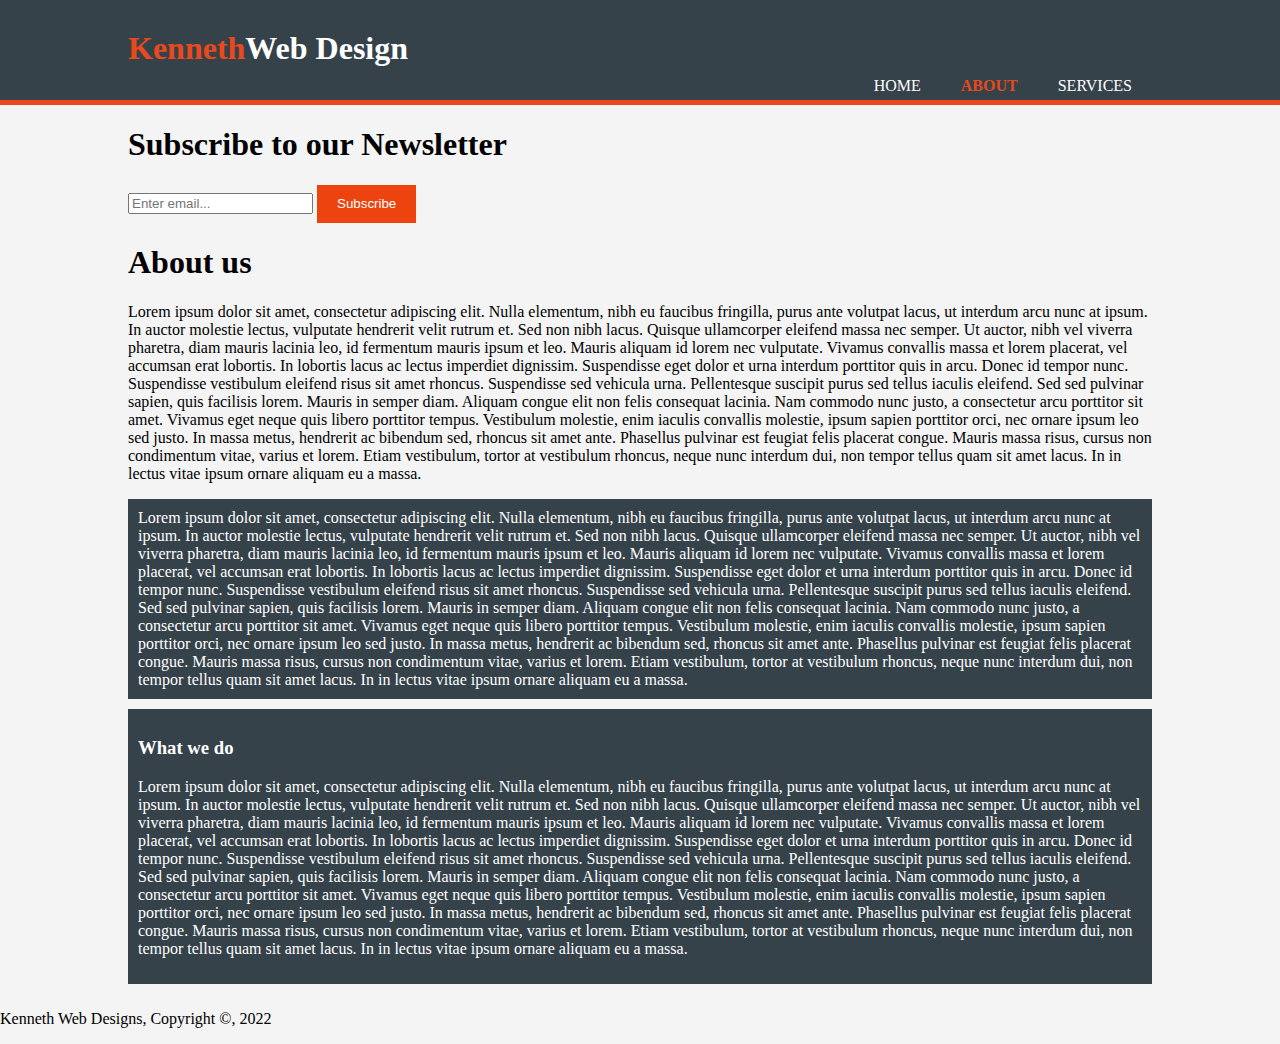
<file: about.html>
<!doctype html>
<html>
<head>
<meta charset="UTF-8">
<meta name="viewport" content="width=device-width">
<title>Kenneth Web Design | About</title>
	<link rel="stylesheet" type="text/css" href="style.css">
</head>

<body>
	<header>
		<div class="container">
			<div id="branding">
			<h1><span class="highlight">Kenneth</span>Web Design</h1>
			</div>
			<nav>
				<ul>
					<li><a href="index.html">Home</a></li>
					<li class="current"><a href="about.html">About</a></li>
					<li><a href="services.html">Services</a></li>
				</ul>
			</nav>
		</div>
	</header>
	<section id="newsletter">
		<div class="container">
			<h1>Subscribe to our Newsletter</h1>
			<form>
				<input type="email" placeholder="Enter email...">
				<button type="submit" class="button_1">Subscribe</button>
			</form>
		</div>
	</section>
	<section id="main">
		<div class="container">
			<article id="main-col">
				<h1 class="page-title">About us</h1>
				<p>Lorem ipsum dolor sit amet, consectetur adipiscing elit. Nulla elementum, nibh eu faucibus fringilla, purus ante volutpat lacus, ut interdum arcu nunc at ipsum. In auctor molestie lectus, vulputate hendrerit velit rutrum et. Sed non nibh lacus. Quisque ullamcorper eleifend massa nec semper. Ut auctor, nibh vel viverra pharetra, diam mauris lacinia leo, id fermentum mauris ipsum et leo. Mauris aliquam id lorem nec vulputate. Vivamus convallis massa et lorem placerat, vel accumsan erat lobortis. In lobortis lacus ac lectus imperdiet dignissim. Suspendisse eget dolor et urna interdum porttitor quis in arcu.

				Donec id tempor nunc. Suspendisse vestibulum eleifend risus sit amet rhoncus. Suspendisse sed vehicula urna. Pellentesque suscipit purus sed tellus iaculis eleifend. Sed sed pulvinar sapien, quis facilisis lorem. Mauris in semper diam. Aliquam congue elit non felis consequat lacinia. Nam commodo nunc justo, a consectetur arcu porttitor sit amet. Vivamus eget neque quis libero porttitor tempus. Vestibulum molestie, enim iaculis convallis molestie, ipsum sapien porttitor orci, nec ornare ipsum leo sed justo. In massa metus, hendrerit ac bibendum sed, rhoncus sit amet ante. Phasellus pulvinar est feugiat felis placerat congue. Mauris massa risus, cursus non condimentum vitae, varius et lorem. Etiam vestibulum, tortor at vestibulum rhoncus, neque nunc interdum dui, non tempor tellus quam sit amet lacus. In in lectus vitae ipsum ornare aliquam eu a massa.</p>
				<p class="dark">Lorem ipsum dolor sit amet, consectetur adipiscing elit. Nulla elementum, nibh eu faucibus fringilla, purus ante volutpat lacus, ut interdum arcu nunc at ipsum. In auctor molestie lectus, vulputate hendrerit velit rutrum et. Sed non nibh lacus. Quisque ullamcorper eleifend massa nec semper. Ut auctor, nibh vel viverra pharetra, diam mauris lacinia leo, id fermentum mauris ipsum et leo. Mauris aliquam id lorem nec vulputate. Vivamus convallis massa et lorem placerat, vel accumsan erat lobortis. In lobortis lacus ac lectus imperdiet dignissim. Suspendisse eget dolor et urna interdum porttitor quis in arcu.

				Donec id tempor nunc. Suspendisse vestibulum eleifend risus sit amet rhoncus. Suspendisse sed vehicula urna. Pellentesque suscipit purus sed tellus iaculis eleifend. Sed sed pulvinar sapien, quis facilisis lorem. Mauris in semper diam. Aliquam congue elit non felis consequat lacinia. Nam commodo nunc justo, a consectetur arcu porttitor sit amet. Vivamus eget neque quis libero porttitor tempus. Vestibulum molestie, enim iaculis convallis molestie, ipsum sapien porttitor orci, nec ornare ipsum leo sed justo. In massa metus, hendrerit ac bibendum sed, rhoncus sit amet ante. Phasellus pulvinar est feugiat felis placerat congue. Mauris massa risus, cursus non condimentum vitae, varius et lorem. Etiam vestibulum, tortor at vestibulum rhoncus, neque nunc interdum dui, non tempor tellus quam sit amet lacus. In in lectus vitae ipsum ornare aliquam eu a massa.</p>
			</article>
			
			<aside id="sidebar">
				<div class="dark">
					<h3>What we do</h3>
					<p>Lorem ipsum dolor sit amet, consectetur adipiscing elit. Nulla elementum, nibh eu faucibus fringilla, purus ante volutpat lacus, ut interdum arcu nunc at ipsum. In auctor molestie lectus, vulputate hendrerit velit rutrum et. Sed non nibh lacus. Quisque ullamcorper eleifend massa nec semper. Ut auctor, nibh vel viverra pharetra, diam mauris lacinia leo, id fermentum mauris ipsum et leo. Mauris aliquam id lorem nec vulputate. Vivamus convallis massa et lorem placerat, vel accumsan erat lobortis. In lobortis lacus ac lectus imperdiet dignissim. Suspendisse eget dolor et urna interdum porttitor quis in arcu.

					Donec id tempor nunc. Suspendisse vestibulum eleifend risus sit amet rhoncus. Suspendisse sed vehicula urna. Pellentesque suscipit purus sed tellus iaculis eleifend. Sed sed pulvinar sapien, quis facilisis lorem. Mauris in semper diam. Aliquam congue elit non felis consequat lacinia. Nam commodo nunc justo, a consectetur arcu porttitor sit amet. Vivamus eget neque quis libero porttitor tempus. Vestibulum molestie, enim iaculis convallis molestie, ipsum sapien porttitor orci, nec ornare ipsum leo sed justo. In massa metus, hendrerit ac bibendum sed, rhoncus sit amet ante. Phasellus pulvinar est feugiat felis placerat congue. Mauris massa risus, cursus non condimentum vitae, varius et lorem. Etiam vestibulum, tortor at vestibulum rhoncus, neque nunc interdum dui, non tempor tellus quam sit amet lacus. In in lectus vitae ipsum ornare aliquam eu a massa.</p>
				</div>
			</aside>
		</div>
	</section>
	<footer>
		<p>Kenneth Web Designs, Copyright &copy, 2022</p>
	</footer>
</body>
</html>
</file>
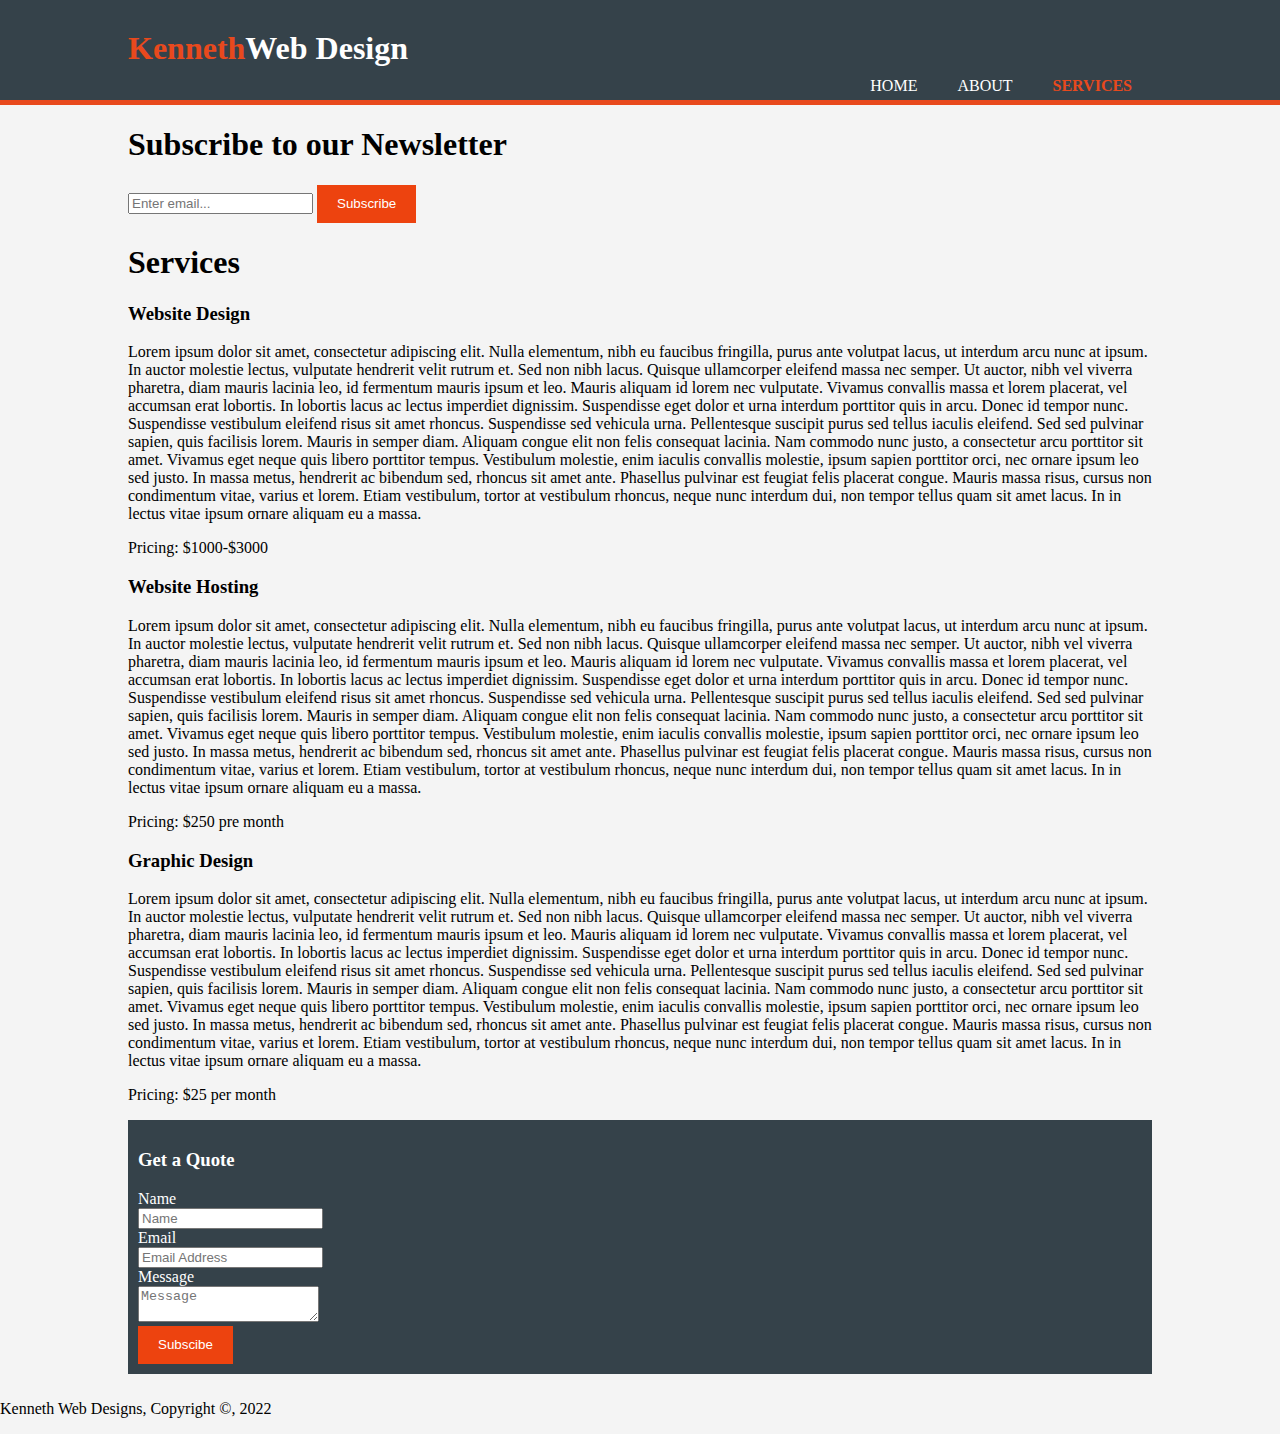
<file: services.html>
<!doctype html>
<html>
<head>
<meta charset="UTF-8">
<meta name="viewport" content="width=device-width">
<title>Kenneth Web Design | Services</title>
	<link rel="stylesheet" type="text/css" href="style.css">
</head>

<body>
	<header>
		<div class="container">
			<div id="branding">
			<h1><span class="highlight">Kenneth</span>Web Design</h1>
			</div>
			<nav>
				<ul>
					<li><a href="index.html">Home</a></li>
					<li><a href="about.html">About</a></li>
					<li class="current"><a href="services.html">Services</a></li>
				</ul>
			</nav>
		</div>
	</header>
	
	<section id="newsletter">
		<div class="container">
			<h1>Subscribe to our Newsletter</h1>
			<form>
				<input type="email" placeholder="Enter email...">
				<button type="submit" class="button_1">Subscribe</button>
			</form>
		</div>
	</section>
	
	<section id="main">
		<div class="container">
			<article id="main-col">
			 <h1 class="page-title">Services</h1>
				<ul id="services">
					<li>
						<h3>Website Design</h3>
						<p>Lorem ipsum dolor sit amet, consectetur adipiscing elit. Nulla elementum, nibh eu faucibus fringilla, purus ante volutpat lacus, ut interdum arcu nunc at ipsum. In auctor molestie lectus, vulputate hendrerit velit rutrum et. Sed non nibh lacus. Quisque ullamcorper eleifend massa nec semper. Ut auctor, nibh vel viverra pharetra, diam mauris lacinia leo, id fermentum mauris ipsum et leo. Mauris aliquam id lorem nec vulputate. Vivamus convallis massa et lorem placerat, vel accumsan erat lobortis. In lobortis lacus ac lectus imperdiet dignissim. Suspendisse eget dolor et urna interdum porttitor quis in arcu.

						Donec id tempor nunc. Suspendisse vestibulum eleifend risus sit amet rhoncus. Suspendisse sed vehicula urna. Pellentesque suscipit purus sed tellus iaculis eleifend. Sed sed pulvinar sapien, quis facilisis lorem. Mauris in semper diam. Aliquam congue elit non felis consequat lacinia. Nam commodo nunc justo, a consectetur arcu porttitor sit amet. Vivamus eget neque quis libero porttitor tempus. Vestibulum molestie, enim iaculis convallis molestie, ipsum sapien porttitor orci, nec ornare ipsum leo sed justo. In massa metus, hendrerit ac bibendum sed, rhoncus sit amet ante. Phasellus pulvinar est feugiat felis placerat congue. Mauris massa risus, cursus non condimentum vitae, varius et lorem. Etiam vestibulum, tortor at vestibulum rhoncus, neque nunc interdum dui, non tempor tellus quam sit amet lacus. In in lectus vitae ipsum ornare aliquam eu a massa.</p>
						<p>Pricing: $1000-$3000</p>
					</li>
					<li>
						<h3>Website Hosting</h3>
						<p>Lorem ipsum dolor sit amet, consectetur adipiscing elit. Nulla elementum, nibh eu faucibus fringilla, purus ante volutpat lacus, ut interdum arcu nunc at ipsum. In auctor molestie lectus, vulputate hendrerit velit rutrum et. Sed non nibh lacus. Quisque ullamcorper eleifend massa nec semper. Ut auctor, nibh vel viverra pharetra, diam mauris lacinia leo, id fermentum mauris ipsum et leo. Mauris aliquam id lorem nec vulputate. Vivamus convallis massa et lorem placerat, vel accumsan erat lobortis. In lobortis lacus ac lectus imperdiet dignissim. Suspendisse eget dolor et urna interdum porttitor quis in arcu.

						Donec id tempor nunc. Suspendisse vestibulum eleifend risus sit amet rhoncus. Suspendisse sed vehicula urna. Pellentesque suscipit purus sed tellus iaculis eleifend. Sed sed pulvinar sapien, quis facilisis lorem. Mauris in semper diam. Aliquam congue elit non felis consequat lacinia. Nam commodo nunc justo, a consectetur arcu porttitor sit amet. Vivamus eget neque quis libero porttitor tempus. Vestibulum molestie, enim iaculis convallis molestie, ipsum sapien porttitor orci, nec ornare ipsum leo sed justo. In massa metus, hendrerit ac bibendum sed, rhoncus sit amet ante. Phasellus pulvinar est feugiat felis placerat congue. Mauris massa risus, cursus non condimentum vitae, varius et lorem. Etiam vestibulum, tortor at vestibulum rhoncus, neque nunc interdum dui, non tempor tellus quam sit amet lacus. In in lectus vitae ipsum ornare aliquam eu a massa.</p>
						<p>Pricing: $250 pre month</p>
					</li>
					<li>
						<h3>Graphic Design</h3>
						<p>Lorem ipsum dolor sit amet, consectetur adipiscing elit. Nulla elementum, nibh eu faucibus fringilla, purus ante volutpat lacus, ut interdum arcu nunc at ipsum. In auctor molestie lectus, vulputate hendrerit velit rutrum et. Sed non nibh lacus. Quisque ullamcorper eleifend massa nec semper. Ut auctor, nibh vel viverra pharetra, diam mauris lacinia leo, id fermentum mauris ipsum et leo. Mauris aliquam id lorem nec vulputate. Vivamus convallis massa et lorem placerat, vel accumsan erat lobortis. In lobortis lacus ac lectus imperdiet dignissim. Suspendisse eget dolor et urna interdum porttitor quis in arcu.

						Donec id tempor nunc. Suspendisse vestibulum eleifend risus sit amet rhoncus. Suspendisse sed vehicula urna. Pellentesque suscipit purus sed tellus iaculis eleifend. Sed sed pulvinar sapien, quis facilisis lorem. Mauris in semper diam. Aliquam congue elit non felis consequat lacinia. Nam commodo nunc justo, a consectetur arcu porttitor sit amet. Vivamus eget neque quis libero porttitor tempus. Vestibulum molestie, enim iaculis convallis molestie, ipsum sapien porttitor orci, nec ornare ipsum leo sed justo. In massa metus, hendrerit ac bibendum sed, rhoncus sit amet ante. Phasellus pulvinar est feugiat felis placerat congue. Mauris massa risus, cursus non condimentum vitae, varius et lorem. Etiam vestibulum, tortor at vestibulum rhoncus, neque nunc interdum dui, non tempor tellus quam sit amet lacus. In in lectus vitae ipsum ornare aliquam eu a massa.</p>
						<p>Pricing: $25 per month</p>
					</li>
				</ul>
			</article>
			
			<aside id="sidebar">
				<div class="dark">
					<h3>Get a Quote</h3>
						<form class="quote">
						<div>
							<label>Name</label><br>
							<input type="text" placeholder="Name">
						</div>
						<div>
							<label>Email</label><br>
							<input type="email" placeholder="Email Address">
						</div>
						<div>
							<label>Message</label><br>
							<textarea placeholder="Message"></textarea>
						</div>
						<button class="button_1">Subscibe</button>
					</form>
				</div>
			</aside>
		</div>
	</section>
	<footer>
		<p>Kenneth Web Designs, Copyright &copy, 2022</p>
	</footer>
</body>
</html>
</file>
<file: style.css>
body {
	font: 15px/1.5, Helvetica, sans-serif;
	padding: 0;
	margin: 0;
	background-color: #f4f4f4;
}

/*Global*/

.container {
	width: 80%;
	margin: auto;
	overflow: hidden;
}

ul {
	margin: 0;
	padding: 0;
}

.button_1 {
	height: 38px;
	background: #ed430f;
	border: 0;
	padding-left: 20px;
	padding-right: 20px;
	color: #ffffff;
}

.dark {
	padding: 10px 10px 10px 10px;
	background: #35424a;
	color: #ffffff;
	margin-top: 10px;
	margin-bottom: 10px;
}

/*Header*/

header {
	background: #35424a;
	color: #ffffff;
	padding-top: 30px;
	min-height: 70px;
	border-bottom: #e8491d 5px solid;
}

header a {
	color: #ffffff;
	text-decoration: none;
	text-transform: uppercase;
	font-size: 16px;
}

header li {
	float: left;
	display: inline;
	padding: 0 20px 0 20px;
}

header #branding h1 {
	margin: 0;
}

header nav {
	float: right;
	margin-top: 10px;
}

header .highlight, header .current a {
	color: #e8491d;
	font-weight: bold;
}
</file>
